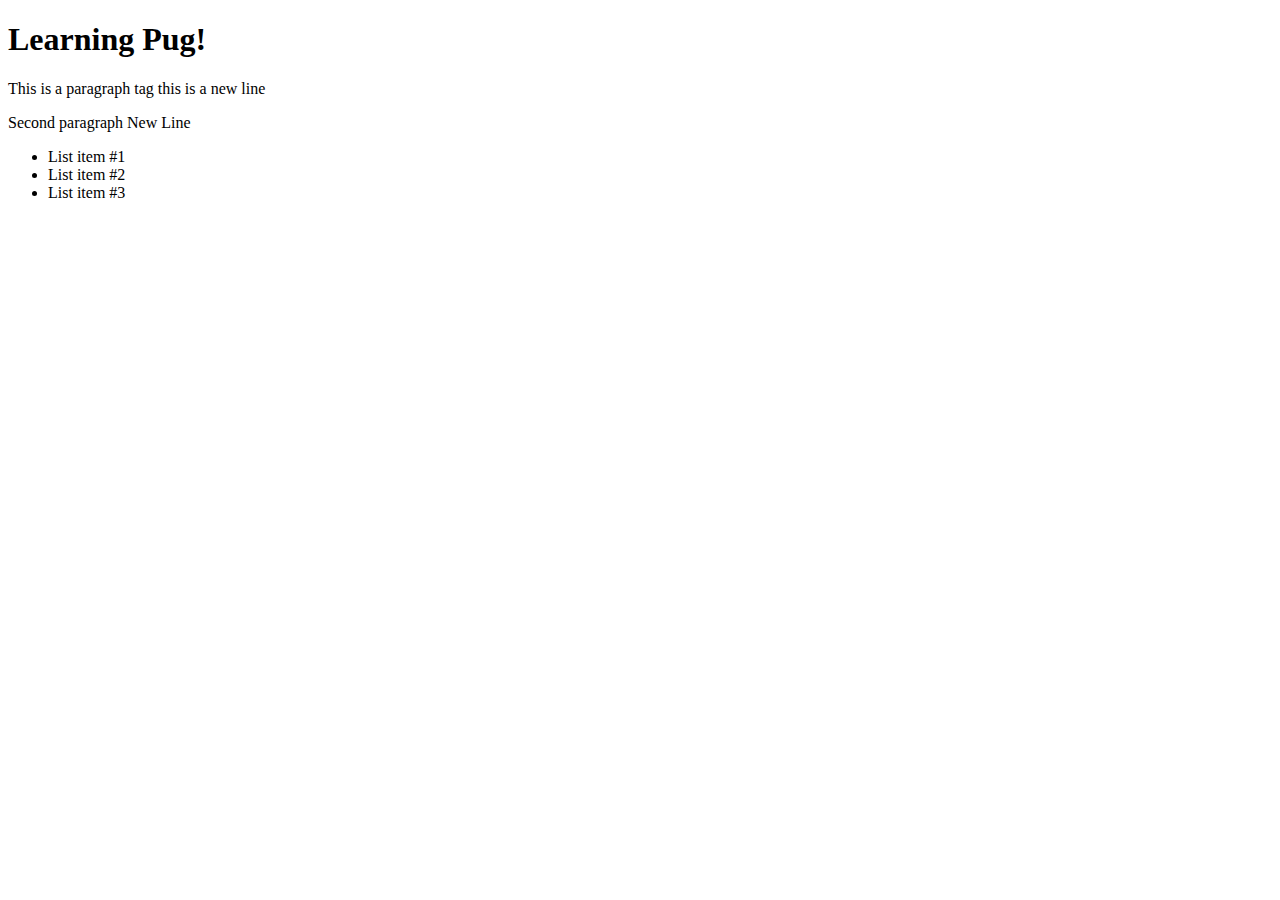
<file: 02-Basics/html/index.html>
<!DOCTYPE html>
<html>
  <head></head>
  <body>
    <h1>Learning Pug!</h1>
    <p>This is a paragraph tag
      <and>this is a new line</and>
    </p>
    <p>
      Second paragraph
      New Line
    </p>
    <ul>
      <li>List item #1</li>
      <li>List item #2</li>
      <li>List item #3</li>
    </ul>
  </body>
</html>
</file>
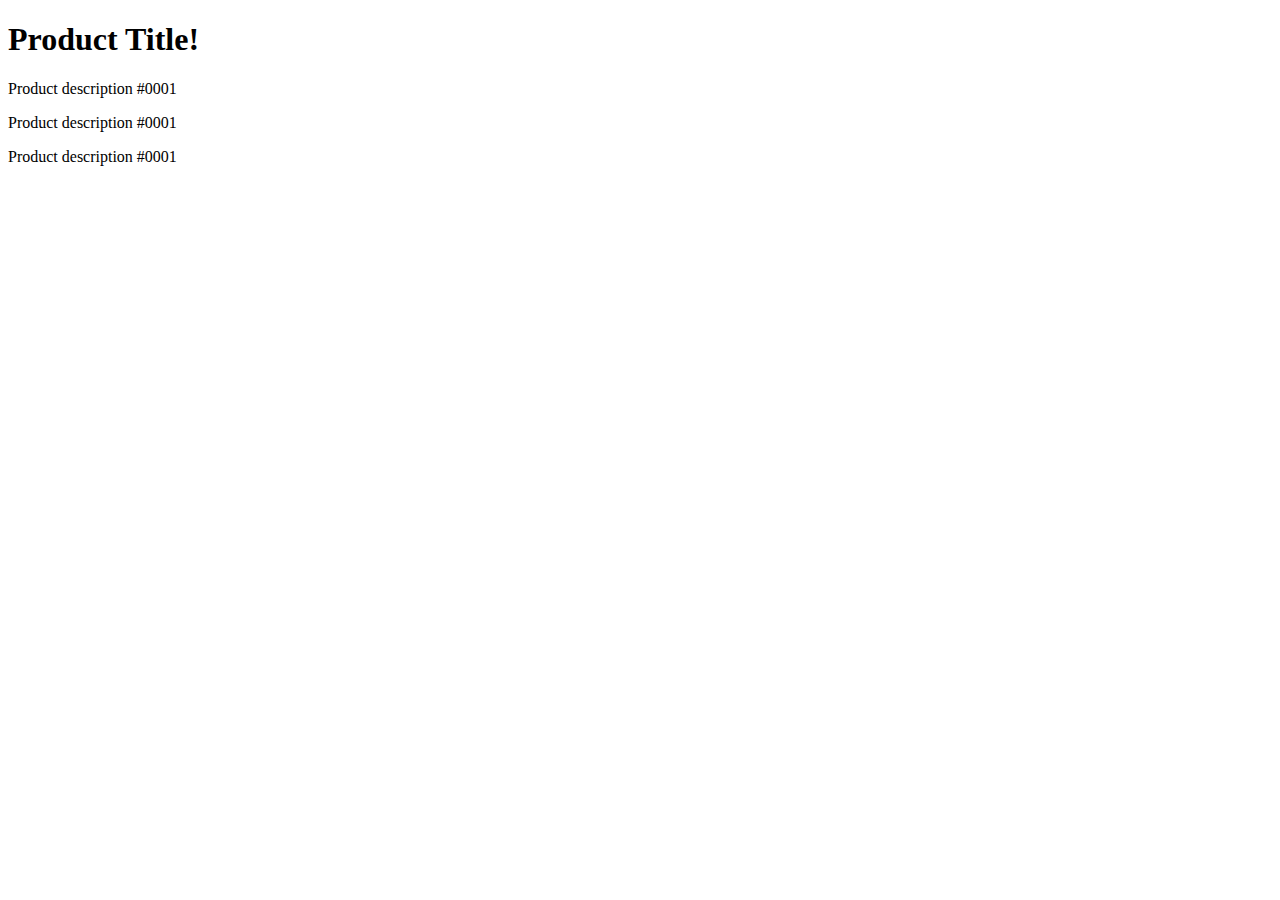
<file: 03-Ids-classes/html/index.html>
<!DOCTYPE html>
<html>
  <head></head>
  <body>
    <h1 id="productTitle">Product Title!</h1>
    <p class="product-description">Product description #0001</p>
    <p class="product-description">Product description #0001</p>
    <p class="product-description">Product description #0001</p>
    <div id="newsLetterDrop"></div>
    <div class="footer"></div>
  </body>
</html>
</file>
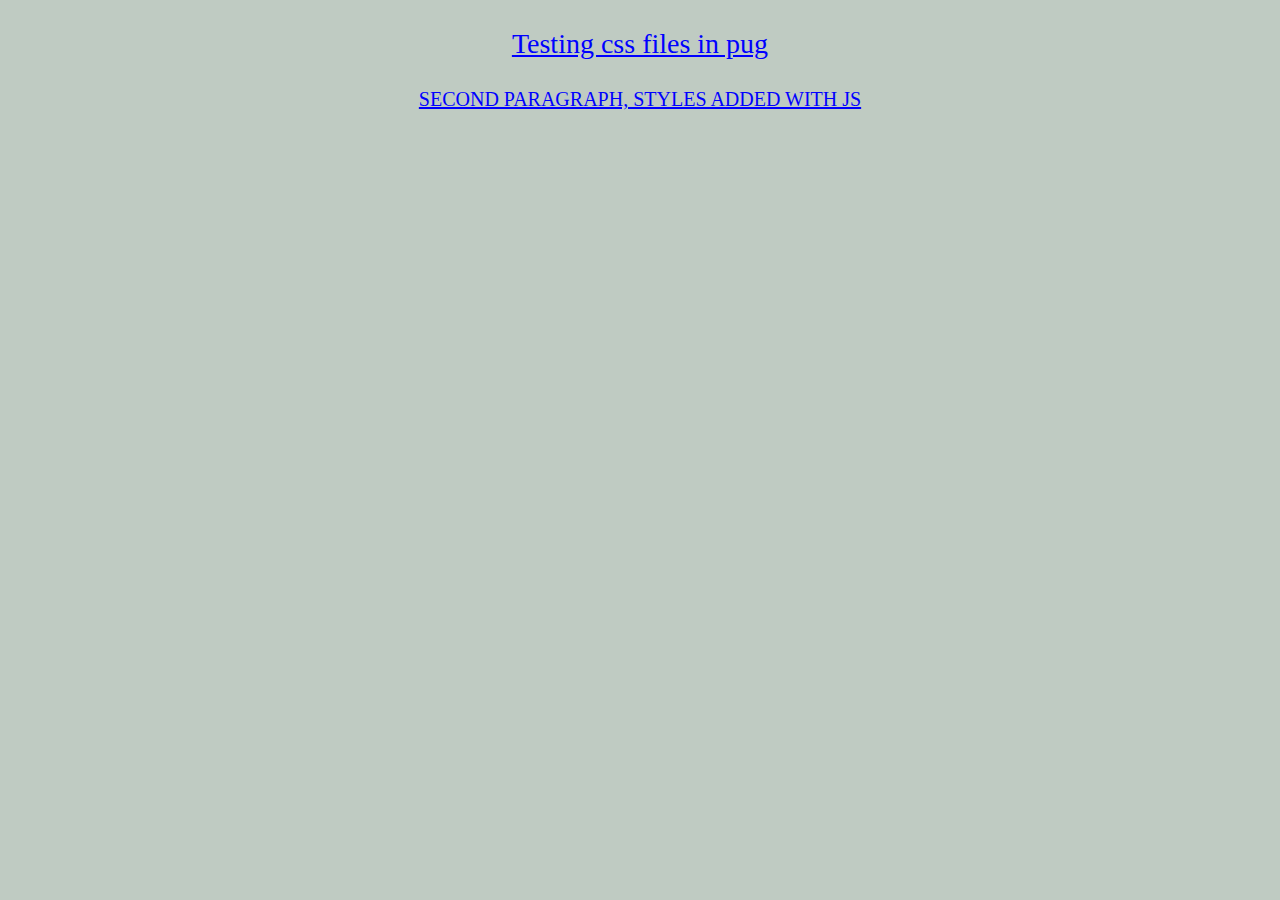
<file: 05-Css/html/index.html>
<!DOCTYPE html>
<html>
  <head>
    <link rel="stylesheet" href="style.css">
    <style>
      p {
        color: blue;
        text-decoration: underline;
      }
    </style>
  </head>
  <body>
    <p style="font-size: 28px; text-align: center;">Testing css files in pug</p>
    <p style="text-transform:uppercase;font-size:20px;text-align:center;">Second paragraph, styles added with js</p>
  </body>
</html>
</file>
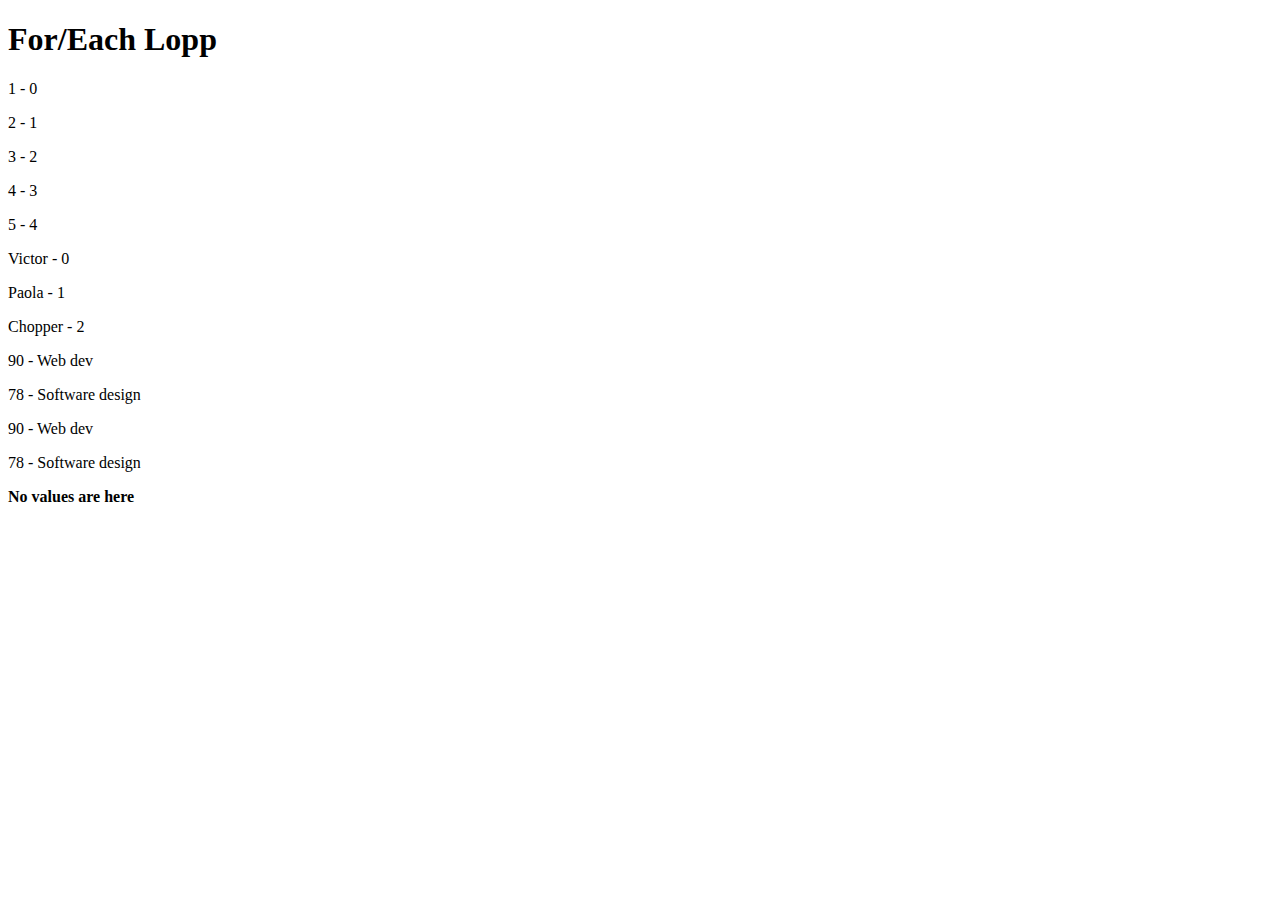
<file: 06-For-each/html/index.html>
<!DOCTYPE html>
<html>
  <head></head>
  <body>
    <h1>For/Each Lopp</h1>
    <p>1 - 0</p>
    <p>2 - 1</p>
    <p>3 - 2</p>
    <p>4 - 3</p>
    <p>5 - 4</p>
    <p>Victor - 0</p>
    <p>Paola - 1</p>
    <p>Chopper - 2</p>
    <p>90 - Web dev</p>
    <p>78 - Software design</p>
    <p>90 - Web dev</p>
    <p>78 - Software design</p><strong>No values are here</strong>
  </body>
</html>
</file>
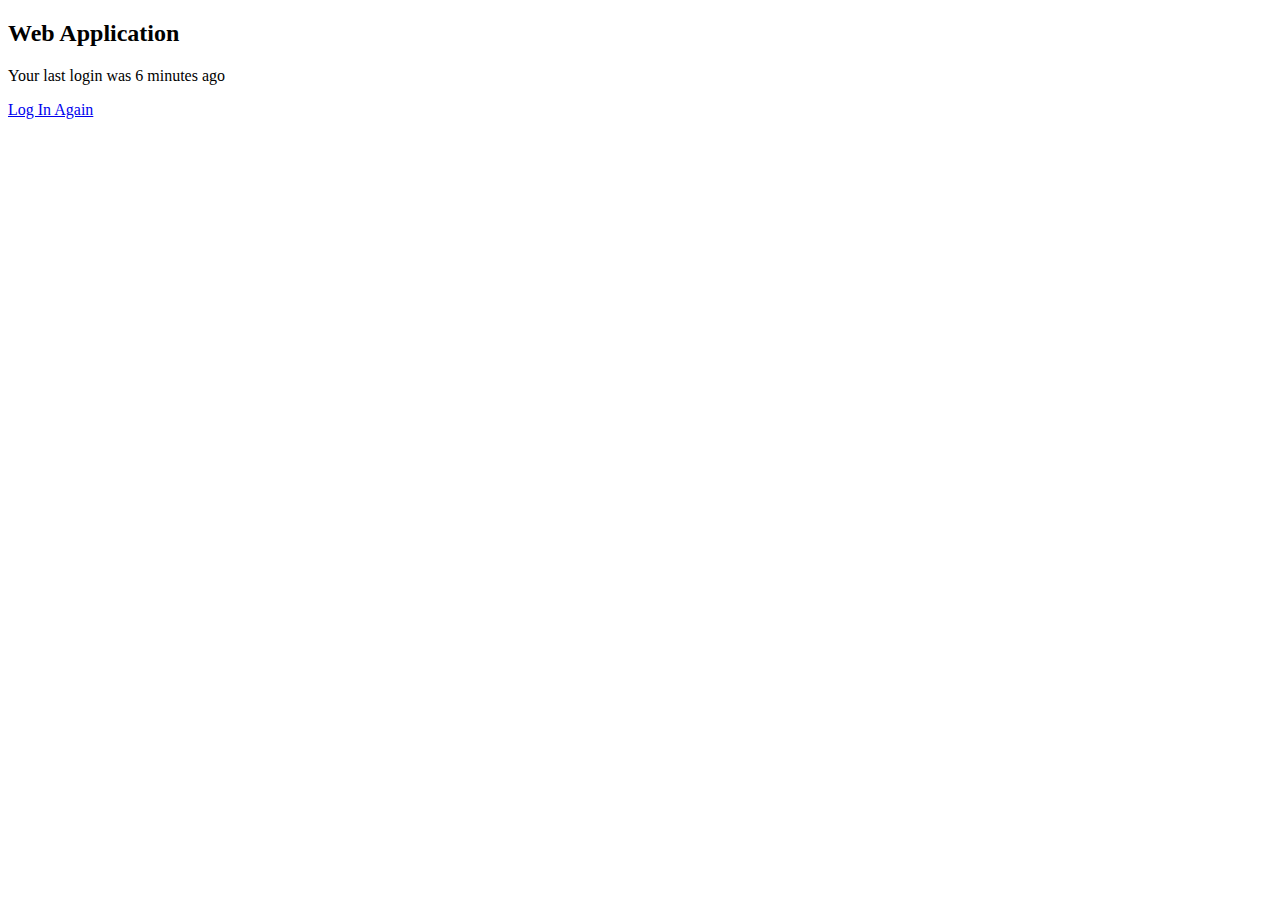
<file: 07-Conditions/html/index.html>
<!DOCTYPE html>
<html>
  <head>
    <title>Conditionals in Pug</title>
  </head>
  <body>
    <h2>Web Application</h2>
    <p>Your last login was 6 minutes ago</p>
    <p><a href="/login">Log In Again</a></p>
  </body>
</html>
</file>
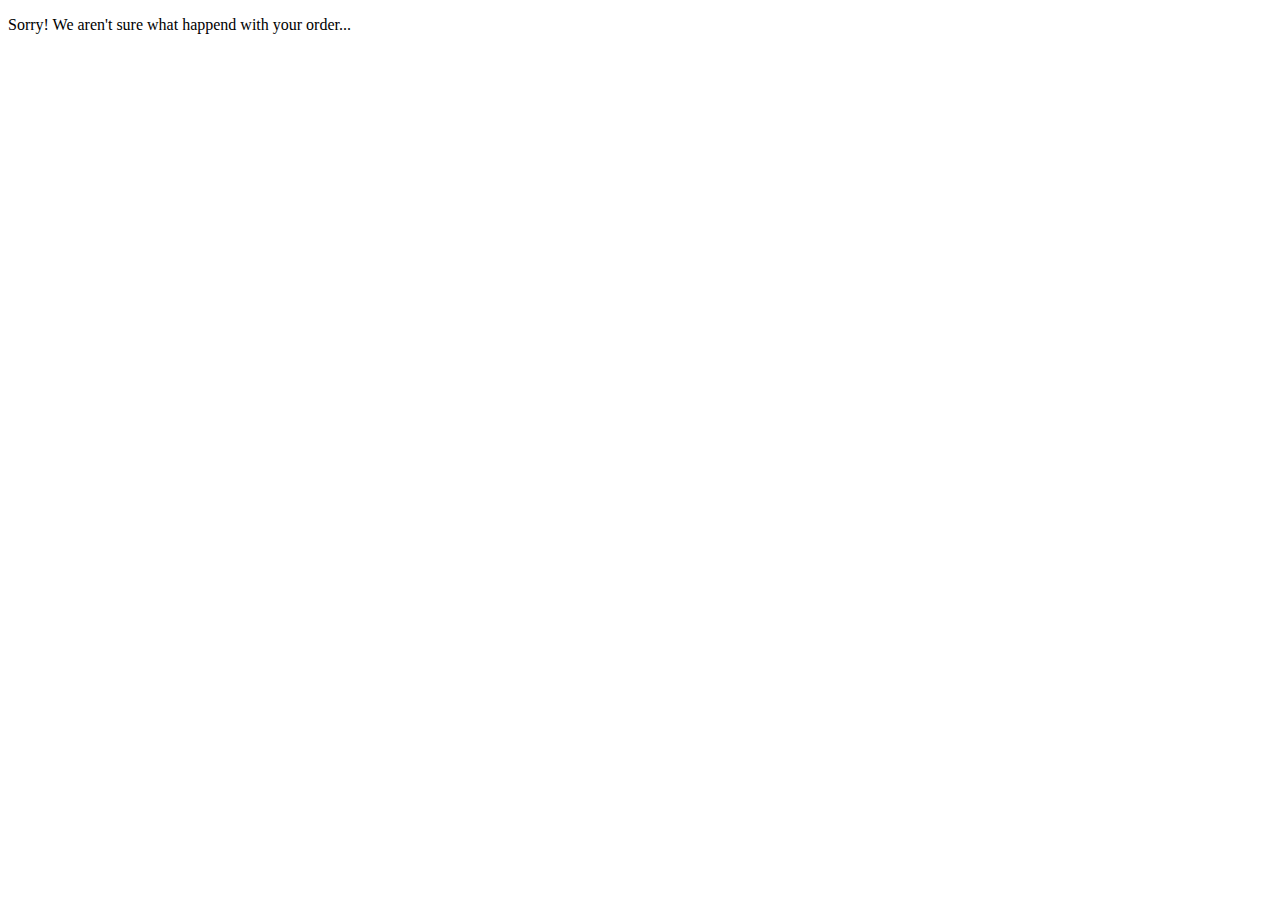
<file: 08-Case/html/index.html>
<!DOCTYPE html>
<html>
  <head>
    <title>Case Statement in Pug</title>
  </head>
  <body>
    <!-- orderStatus => Pending || In_Transit || Completed-->
    <p>Sorry! We aren't sure what happend with your order...</p>
  </body>
</html>
</file>
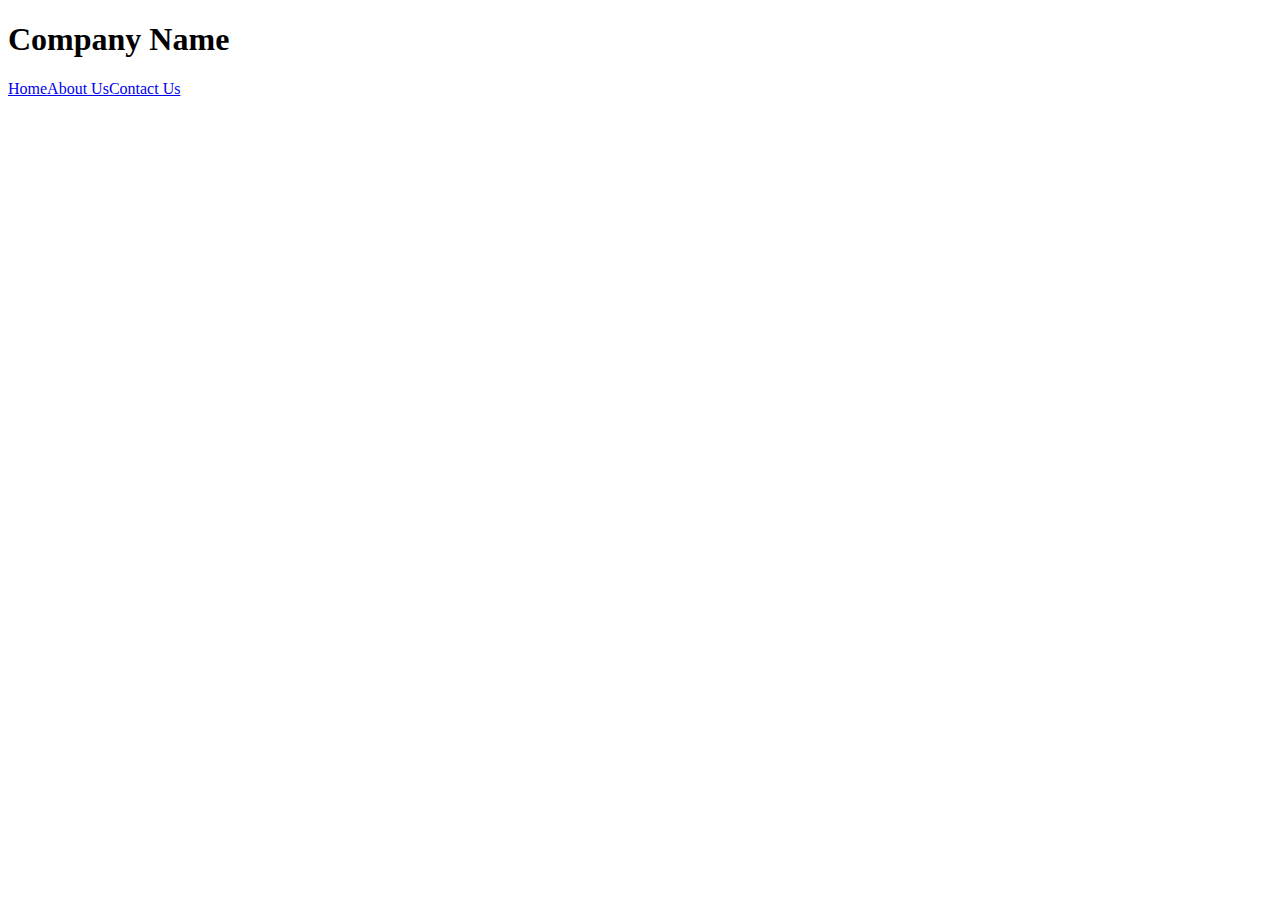
<file: 09-Include/html/index.html>
<!DOCTYPE html>
<html>
  <head>
    <title>About - Include in Pug</title>
  </head>
  <body>
    <h1>Company Name</h1>
    <nav><a href="index.html">Home</a><a href="about.html">About Us</a><a href="#">Contact Us</a></nav>
  </body>
</html>
</file>
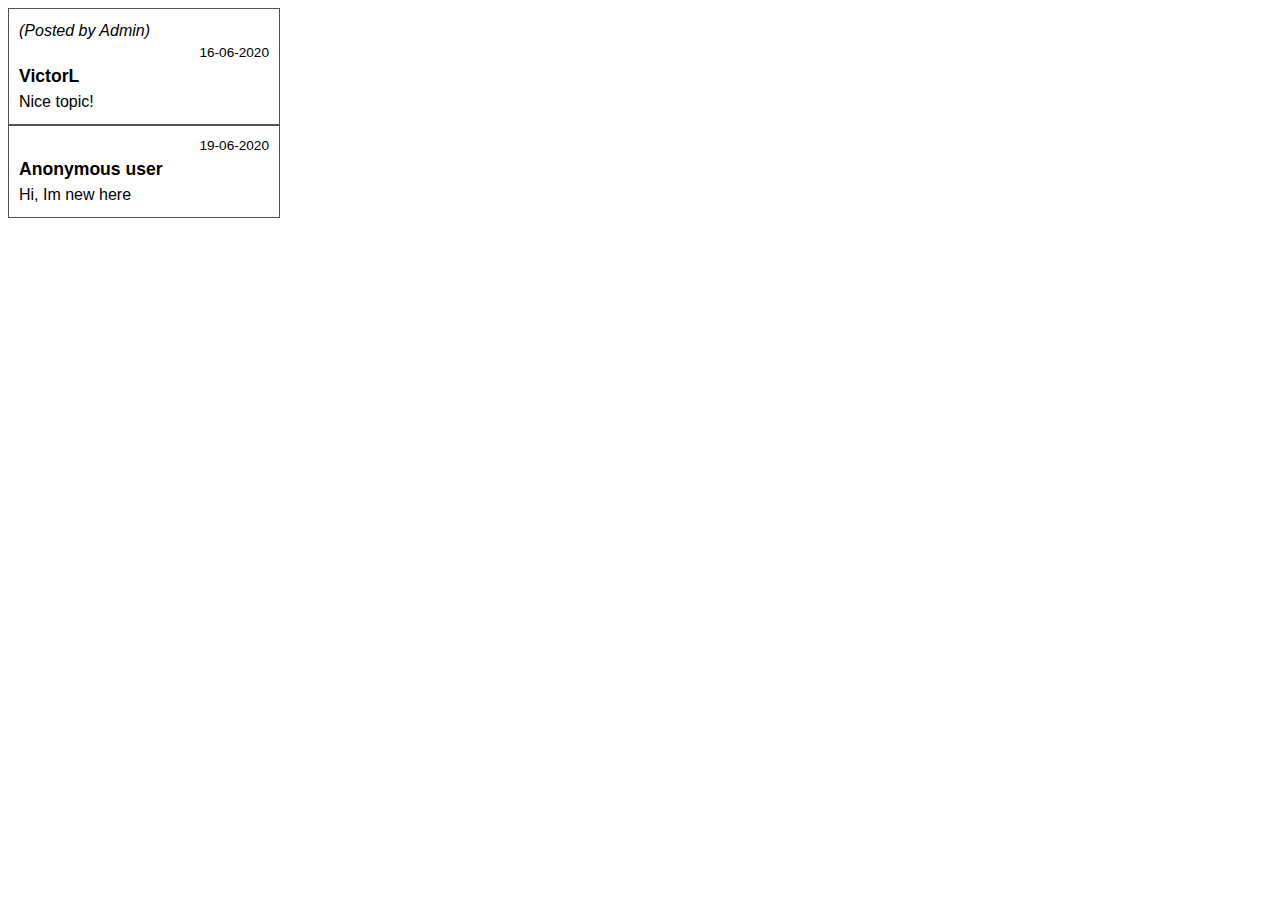
<file: 10-Mixins/html/index.html>
<!DOCTYPE html>
<html>
  <head>
    <title>Mixins in Pug</title>
    <style>
      .comment {
        font-family: sans-serif;
        line-height: 1.5;
        padding: 10px;
        border: 1px solid #555;
        width: 250px;
      }
      
      .date { font-size: 85%; text-align: right; }
      .author { font-size: 110%; font-weight: bold; }
      .text { font-size: 100%; }
    </style>
  </head>
  <body>
    <div class="comment"><em>(Posted by Admin)</em>
      <div class="date">16-06-2020</div>
      <div class="author">VictorL</div>
      <div class="text">Nice topic!</div>
    </div>
    <div class="comment">
      <div class="date">19-06-2020</div>
      <div class="author">Anonymous user</div>
      <div class="text">Hi, Im new here</div>
    </div>
  </body>
</html>
</file>
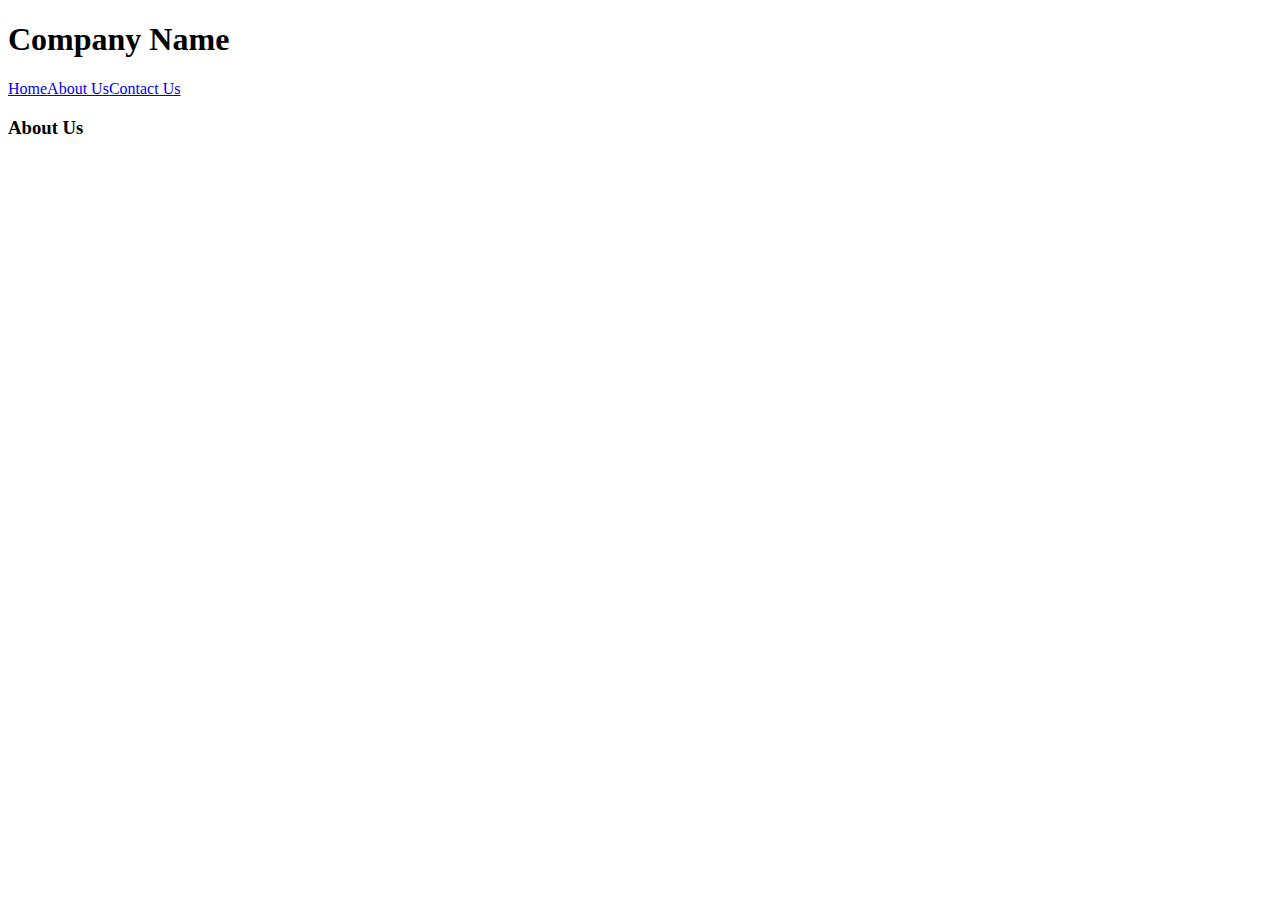
<file: 09-Include/html/about.html>
<!DOCTYPE html>
<html>
  <head>
    <title>About - Include in Pug</title>
  </head>
  <body>
    <h1>Company Name</h1>
    <nav><a href="index.html">Home</a><a href="about.html">About Us</a><a href="#">Contact Us</a></nav>
    <h3>About Us</h3>
  </body>
</html>
</file>
<file: 05-Css/html/style.css>
body {
  background: #BFCBC2;
}
</file>
